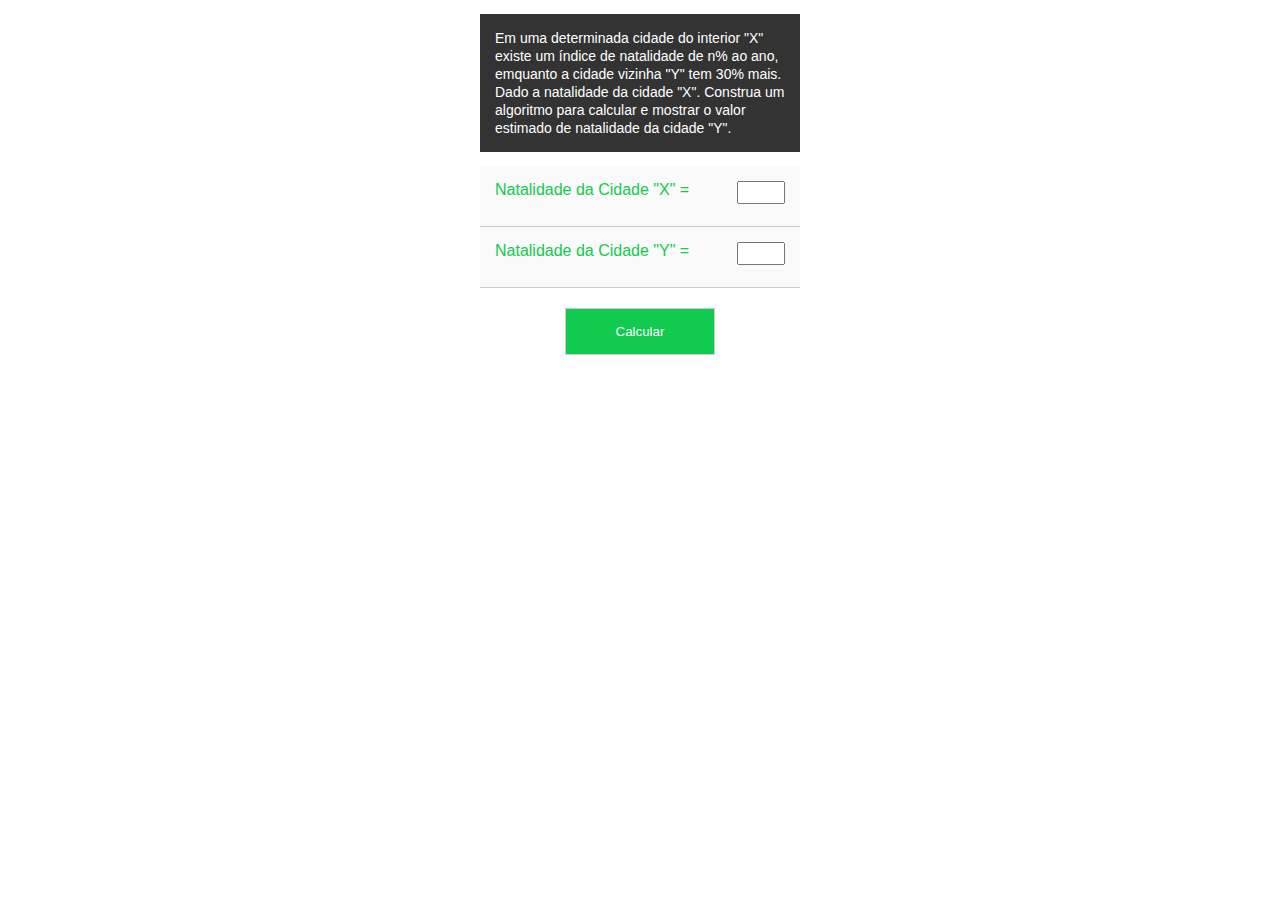
<file: js/birth/index.html>
<!DOCTYPE html>
<html lang="en">
<head>
    <meta charset="UTF-8">
    <meta name="viewport" content="width=device-width, initial-scale=1.0">
    <link rel="stylesheet" href="css/birth.css">
    <title>Birth - Natalidade</title>
</head>
<body>
    
    <main>
        <div id="info">
            <p>
                Em uma determinada cidade do interior "X" existe um índice de natalidade de n% ao ano, emquanto a cidade vizinha
                "Y" tem 30% mais. Dado a natalidade da cidade "X". Construa um algoritmo para calcular e mostrar o valor estimado
                de natalidade da cidade "Y".
            </p>
        </div>
        <form action="get" id="form-nat">

            <label for="cidadeX">Natalidade da Cidade "X" = <input type="text" name="cidadeX"></label>
            <label for="cidadey">Natalidade da Cidade "Y" = <input type="text" name="cidadeY"></label>
            <button type="submit">Calcular</button> 


        </form>

    </main>


    <script src="js/birth.js"></script>
</body>
</html>
</file>
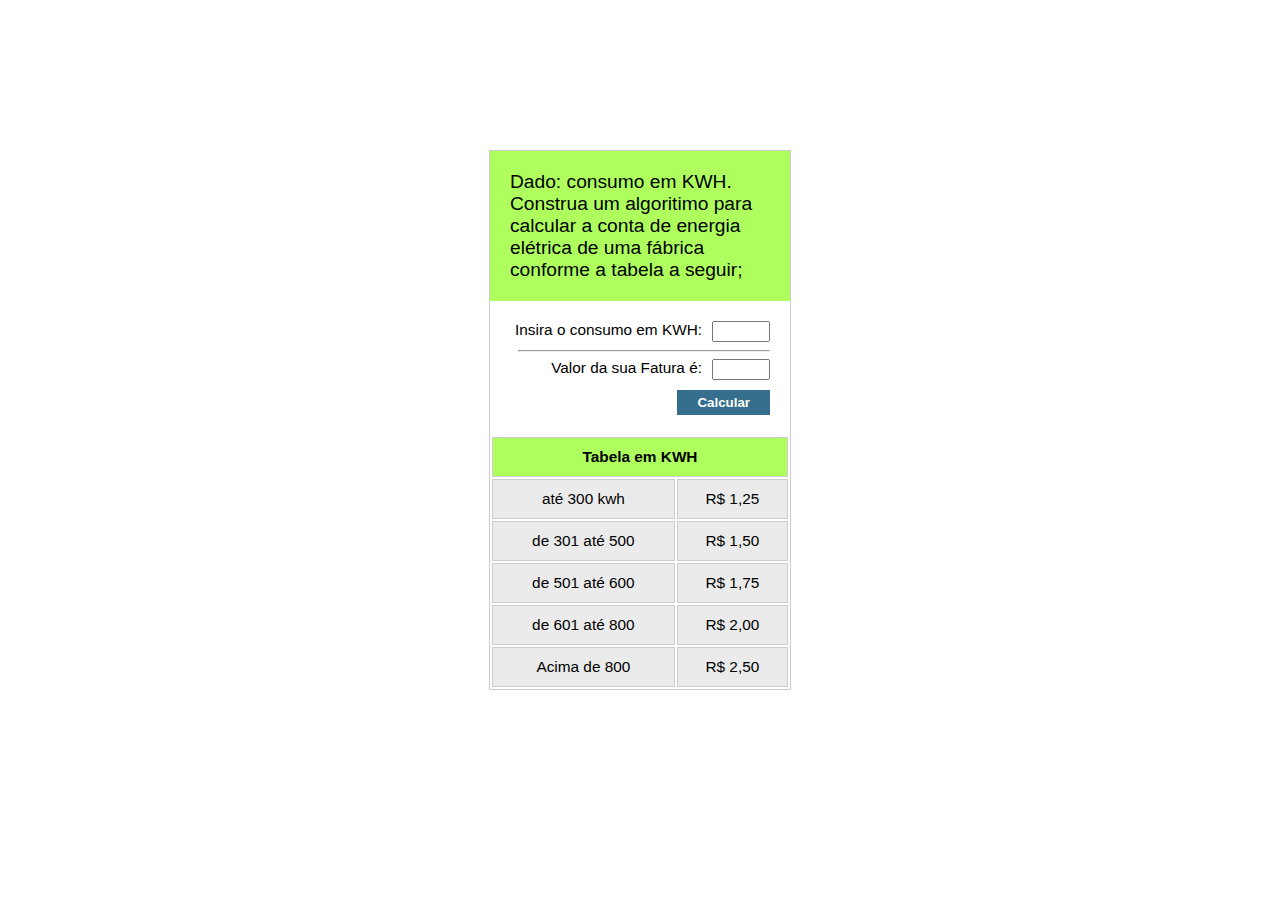
<file: js/calculation-of-the-electricity-bill/index.html>
<!DOCTYPE html>
<html lang="en">
<head>
    <meta charset="UTF-8">
    <meta name="viewport" content="width=device-width, initial-scale=1.0">
    <link rel="stylesheet" href="css/calculator-energy-bill.css">
    <title>Calcular conta de energia da Fabrica</title>
</head>
<body>
    <main>

        <div id="info">Dado: consumo em KWH. Construa um algoritimo para calcular a conta de energia elétrica de uma fábrica conforme a tabela a seguir;</div>
        <div id="form-calculator">
            <form action="get">
                <label for="inputEnteryKwh">Insira o consumo em KWH:<input type="text" name="inputenteryKwh"></label>
                <hr>
                <label for="inputResultEnergyBill">Valor da sua Fatura é:<input type="text" name="inputResultEnergyBill"></label>
                <button type="submit">Calcular</button>
            </form>
        </div>
        <table id="table-rate" summary="Confira as variações segundo a tabela de KWH">
            
           
                <tr id="thead">
                    <th colspan="2">Tabela em KWH</th>
                </tr>
          
           
            <tbody>
                <tr>
                    <td class="colm1">até 300 kwh</td>
                    <td class="colm2">R$ 1,25</td>
                </tr>
                <tr>
                    <td>de 301 até 500</td>
                    <td>R$ 1,50</td>
                </tr>
                <tr>
                    <td>de 501 até 600</td>
                    <td>R$ 1,75</td>
                </tr>
                <tr>
                    <td>de 601 até 800</td>
                    <td>R$ 2,00</td>
                </tr>
                <tr>
                    <td>Acima de 800</td>
                    <td>R$ 2,50</td>
                </tr>
            </tbody>
         
        </table>
    </main>
    <script src="js/calculator-of-the-electricity-bill.js"></script>
</body>
</html>
</file>
<file: js/birth/css/birth.css>
main {
    width: 320px;
    display: block;
    margin: 0 auto;
    font-family: Arial, Helvetica, sans-serif;
}


label{
    display: block;
    height: 30px;
    padding: 15px;
    background:hsl(0, 0%, 98%);
    color:rgb(17, 202, 78);
    border-bottom: 1px solid #ccc;
    
}

input{
    float: right;
    width: 40px;
    padding: 2px;
}

button {
    display: block;
    margin: 0 auto;
    padding: 15px 50px;
    margin-top: 20px;
    background: rgb(17, 202, 78);
    border: 1px solid rgb(204, 204, 204);
    color: rgb(255, 255, 255);
}

button:hover {
    background: rgb(14, 128, 52);
    border: 1px solid rgb(204, 204, 204);
    color: rgb(255, 255, 255);
}

#info > p {
    font-size: 14px;
    background:#333;
    color:#fff;
    padding:15px;
    line-height: 18px;
}
</file>
<file: js/calculation-of-the-electricity-bill/css/calculator-energy-bill.css>
/*SUMMARY

-geral
-topo
-formulario -form
-tabela de taxas

*/


/*geral*/
main {
    display: block;
    width: 300px;
    margin:150px auto 0 auto;
    font-family: Arial, Helvetica, sans-serif;
    font-size: 1.2em;
    border: 1px solid #ccc;
    padding: 0; 
}
/*geral final*/

/*topo*/
#info, #form-calculator {
    padding: 20px;
}

#info{
    background:rgb(174, 255, 93);
    
}

/*topo final*/

/*Formulário - Form*/

#form-calculator{font-size: 0.8em;}

#form-calculator label {
   display: block;
   float: right;
   text-align: right;
}

hr{
    display: block;
    float: right;
    width: 250px;
}

#form-calculator form input {
    display: block;
    float: right;
    width: 50px;
    margin-left:10px;
}

button[type="submit"]{
    display: block;
    padding: 5px 20px;
    margin: 10px 0 20px 0;
    float: right;
    background:rgb(54, 111, 141);
    color:rgb(255, 255, 255);
    font-weight: bold;
    border:0;
    /*transition-duration: 1s;*/
    
}

button[type="submit"]:hover{
    background:rgb(174, 255, 93);
    
    /*transition-duration: 1s;*/
}

/*Formulário - Form Final*/


/*Tabela de Taxas*/

table{
    width: 300px;   
    text-align: center;
    font-size:0.8em; 
}

td, th, tfoot{
    border:1px solid rgb(204, 204, 204);
    padding: 10px;
    margin: 0;
}

td {
    background: #EBEBEB;
}

thead{
    
    float: left;
    column-span: 2;
}

th{
    background:rgb(174, 255, 93);
    column-span: 2;
}


thead{
    display: block;
    width: 300px;
}

/*Tabela de Taxas Final*/
</file>
